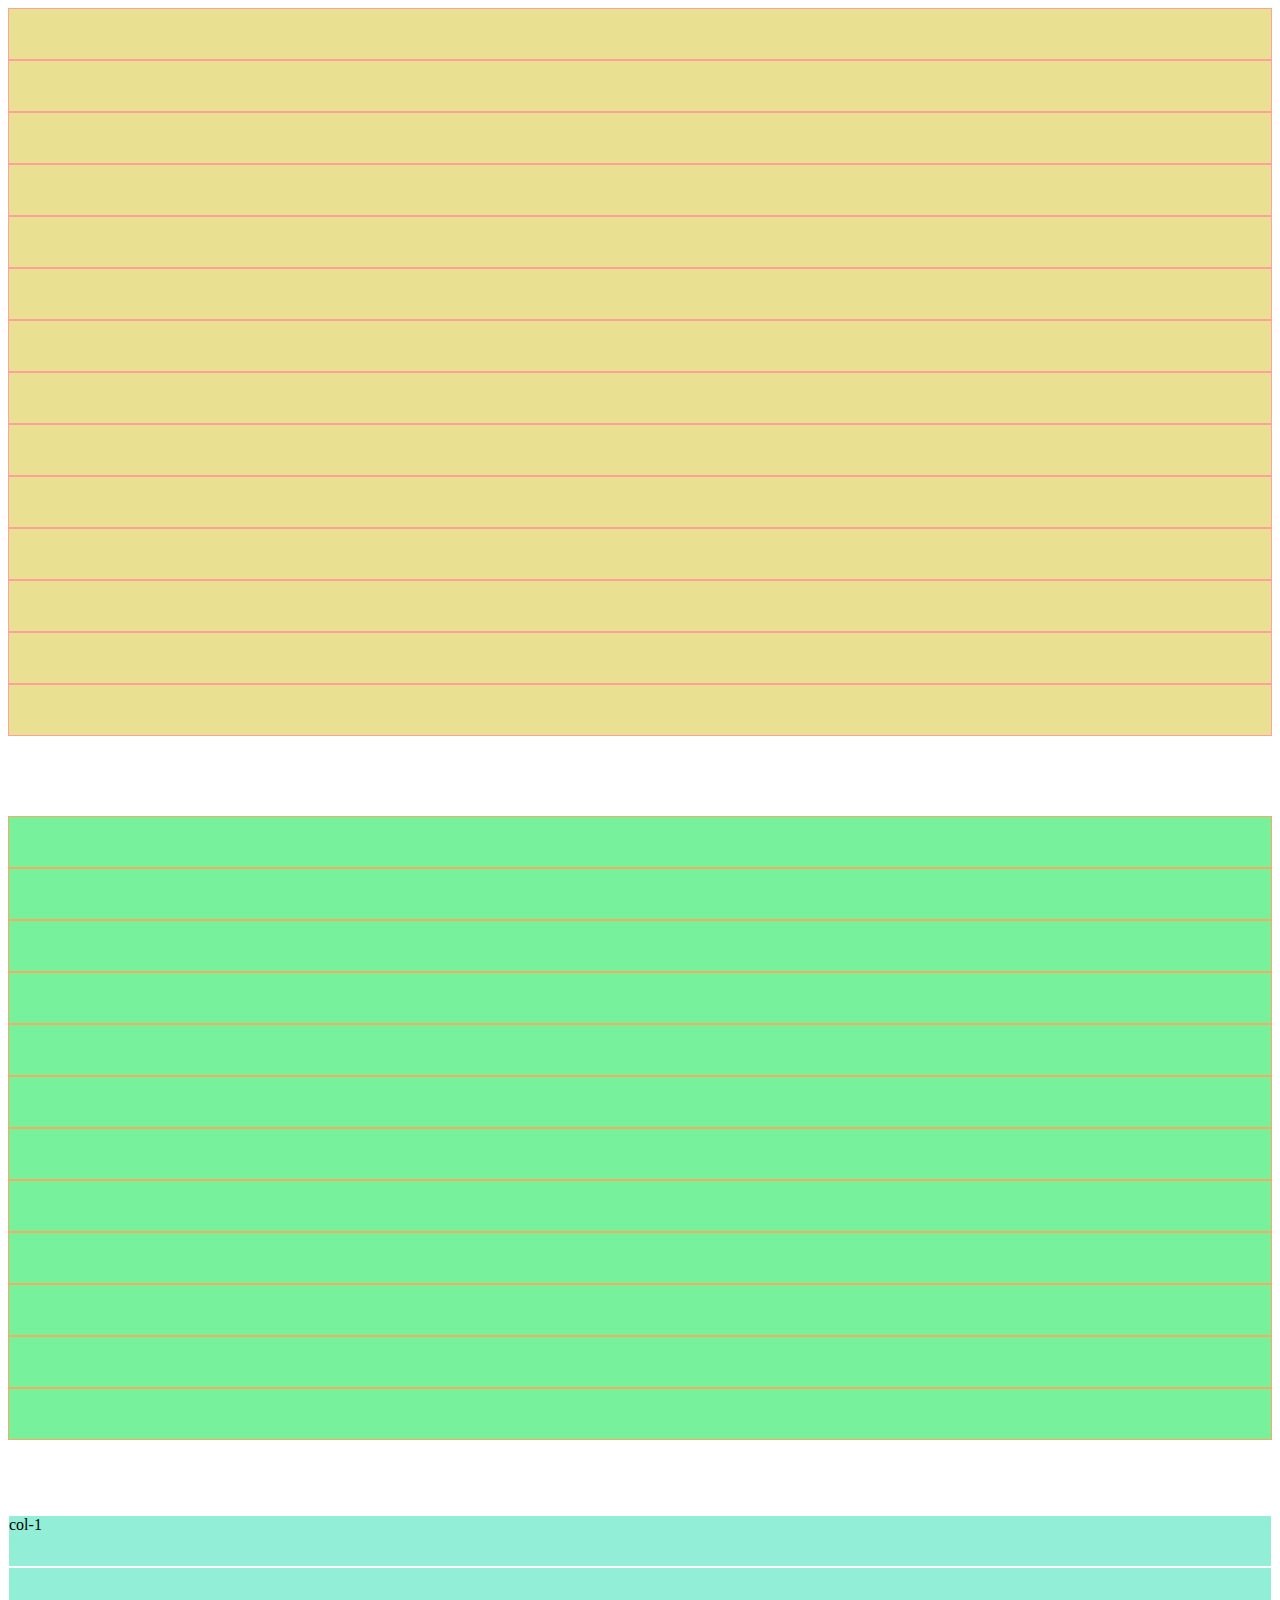
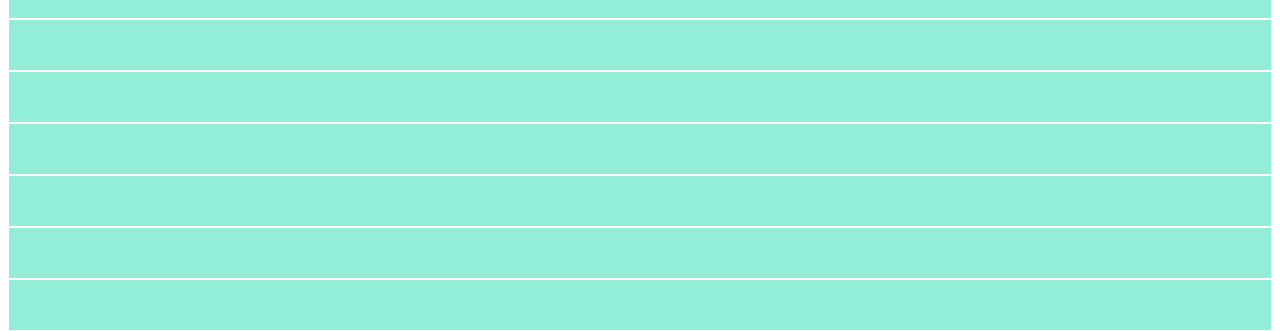
<file: index2.html>
<!DOCTYPE html>
<html lang="en">
<head>
    <meta charset="UTF-8">
    <meta http-equiv="X-UA-Compatible" content="IE=edge">
    <meta name="viewport" content="width=device-width, initial-scale=1.0">
     <!--boostrap-->
     <link href="https://cdn.jsdelivr.net/npm/bootstrap@5.0.2/dist/css/bootstrap.min.css" rel="stylesheet" integrity="sha384-EVSTQN3/azprG1Anm3QDgpJLIm9Nao0Yz1ztcQTwFspd3yD65VohhpuuCOmLASjC" crossorigin="anonymous">
   <link rel="stylesheet" href="css/estilos2.css">
     <title>Desafio 2</title>
</head>
<body>
    <div class="container">
        <div class="row mi--fila">
          <div class="col-sm-4 mi-columna"></div>
          <div class="col-sm-2 mi-columna"></div>
          <div class="col-3 mi-columna"></div>
          <div class="col-sm-3 mi-columna"></div>
          <div class="col-sm-1 mi-columna"></div>
          <div class="col-sm-1 mi-columna"></div>
          <div class="col-sm-1 mi-columna"></div>
          <div class="col-sm-1 mi-columna"></div>
          <div class="col-sm-1 mi-columna"></div>
          <div class="col-sm-1 mi-columna"></div>
          <div class="col-sm-1 mi-columna"></div>
          <div class="col-sm-2 mi-columna"></div>
          <div class="col-sm-2 mi-columna"></div>
          <div class="col-sm-1 mi-columna"></div>
         
         
        </div>
      </div>

      <div class="container">
        <div class="row mi-fila1">
          <div class="col-sm-3  mi-columna1"></div>
          <div class="col-sm-3   mi-columna1"></div>
          <div class="col-sm-3   mi-columna1"></div>
          <div class="col-sm-3   mi-columna1"></div>
          <div class="col-sm-6   mi-columna1"></div>
          <div class="col-sm-6   mi-columna1"></div>
          <div class="col-sm-6   mi-columna1"></div>
          <div class="col-sm-6   mi-columna1"></div>
          <div class="col-sm-6   mi-columna1"></div>
          <div class="col-sm-6   mi-columna1"></div>
          <div class="col-sm-6   mi-columna1"></div>
          <div class="col-sm-6   mi-columna1"></div>
        </div>
      </div>


      <div class="container">
        <div class="row mi-fila2">
            <div class="col-sm-6  mi-columna2">col-1</div>
            <div class="col-sm-6   mi-columna2"></div>
            <div class="col-sm-6  mi-columna2"></div>
            <div class="col-sm-6  mi-columna2"></div>
            <div class="col-sm-12  mi-columna2"></div>
            <div class="col-sm-12  mi-columna2"></div>
            <div class="col-sm-12  mi-columna2"></div>
            <div class="col-sm-12  mi-columna2"></div>
</body>
</html>
</file>
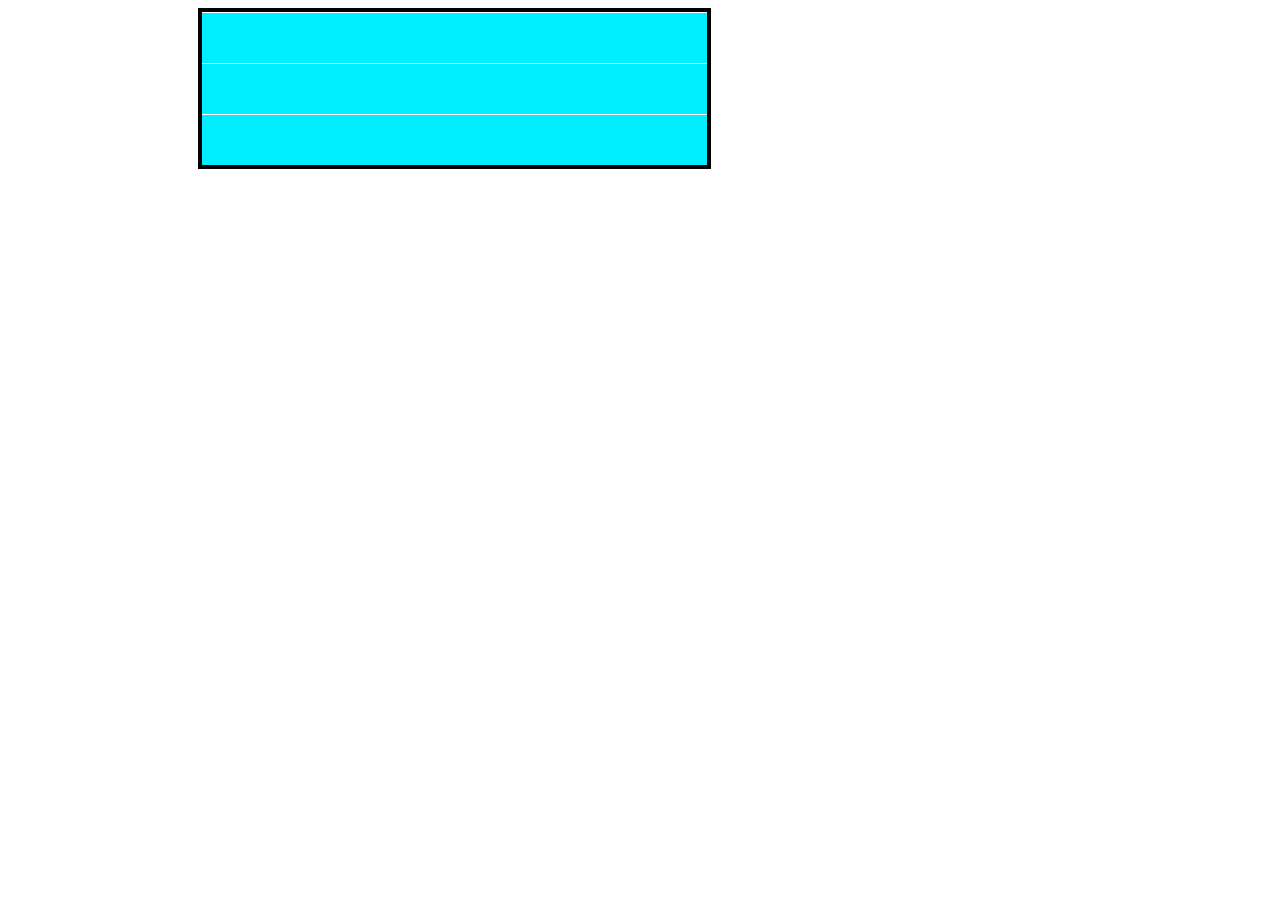
<file: index3.html>
<!DOCTYPE html>
<html lang="en">
<head>
    <meta charset="UTF-8">
    <meta http-equiv="X-UA-Compatible" content="IE=edge">
    <meta name="viewport" content="width=device-width, initial-scale=1.0">
    <!--boostrap-->
    <link href="https://cdn.jsdelivr.net/npm/bootstrap@5.0.2/dist/css/bootstrap.min.css" rel="stylesheet" integrity="sha384-EVSTQN3/azprG1Anm3QDgpJLIm9Nao0Yz1ztcQTwFspd3yD65VohhpuuCOmLASjC" crossorigin="anonymous">
    <title>Desafio 3</title>
</head>
<body>
    <section class="section1" style="border: rgb(0, 0, 0) 4px solid;  width: 40%; margin-left: 15%;">

    <div class="container">
        <div class="row mi--fila">
          <div class="col-sm-12" style="background-color: rgb(0, 238, 255); height:50px; margin-top: 1px;  "></div>
          <div class="col-sm-8 " style="background-color: rgb(0, 238, 255); height:50px; margin-top: 1px;"></div>
          <div class="col-sm-6" style="background-color: rgb(0, 238, 255); height:50px; margin-top: 1px;  "></div>

         
    </div>
    </div>
    </section>
</body>
</html>
</file>
<file: css/estilos2.css>
.mi-columna{
    border:1px solid rgb(255, 160, 160);
    background-color: rgb(233, 224, 146);
    height: 50px;
}
.mi-fila{

    height: 50px;
}

.mi-columna1{
    border:1px solid rgb(248, 170, 97);
    background-color: rgb(119, 241, 155);
    height: 50px;
}
.mi-fila1{
    padding-top: 80px;
    height: 50%;
}

.mi-columna2{
    border:1px solid rgb(255, 255, 255);
    background-color: rgb(147, 238, 215);
    height: 50px;
}
.mi-fila2{
    padding-top: 75px;
    height: 40px;
}
</file>
